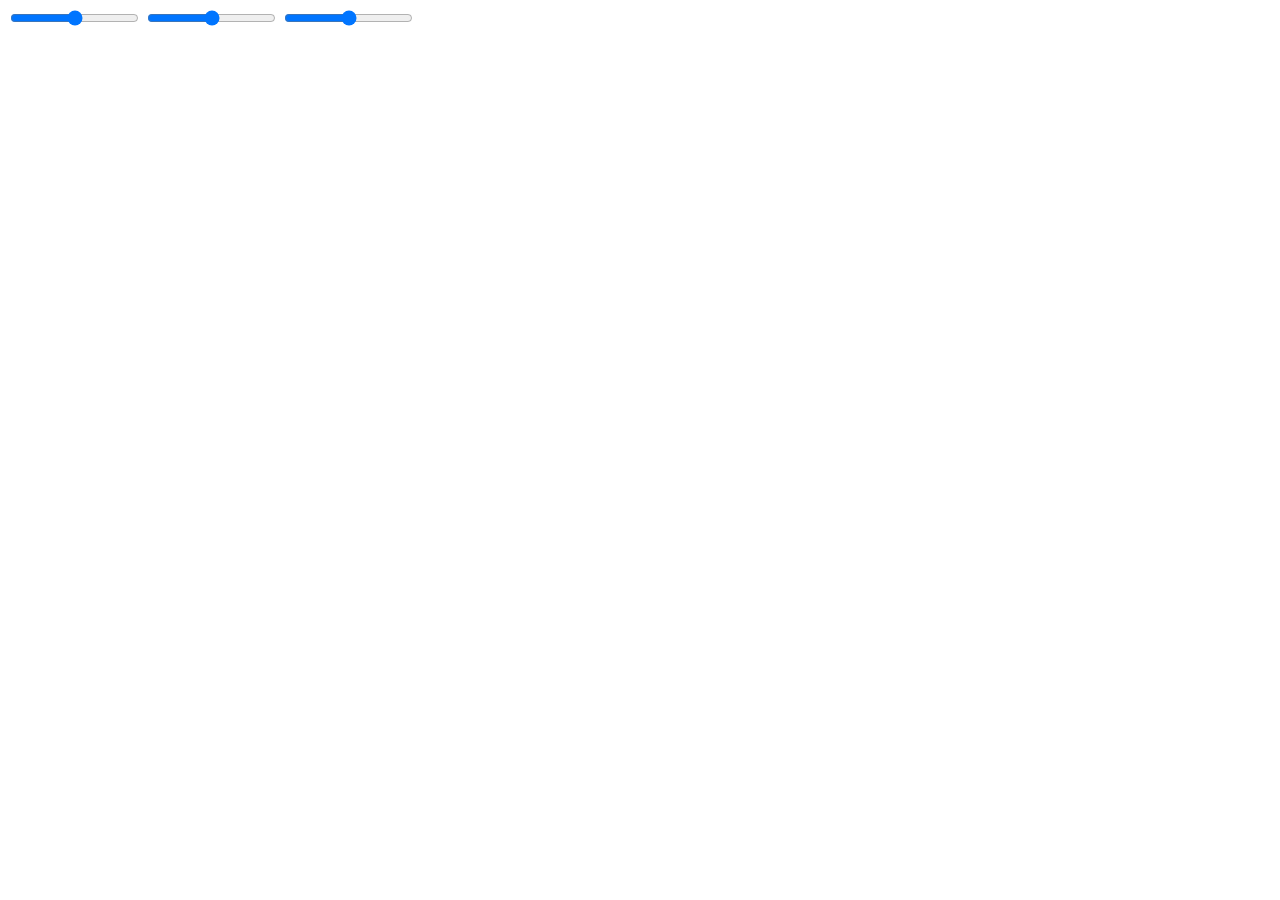
<file: app/public/index.html>
<!doctype html>
<html lang="en">
<head>
    <meta charset="UTF-8">
    <meta name="viewport"
          content="width=device-width, user-scalable=no, initial-scale=1.0, maximum-scale=1.0, minimum-scale=1.0">
    <meta http-equiv="X-UA-Compatible" content="ie=edge">
    <title>Background Color Change</title>
</head>
<body>
    <input id="red" type="range" min="0" max="255" onchange="changeBackgroundColor()">
    <input id="green" type="range" min="0" max="255" onchange="changeBackgroundColor()">
    <input id="blue" type="range" min="0" max="255" onchange="changeBackgroundColor()">
</body>
</html>
</file>
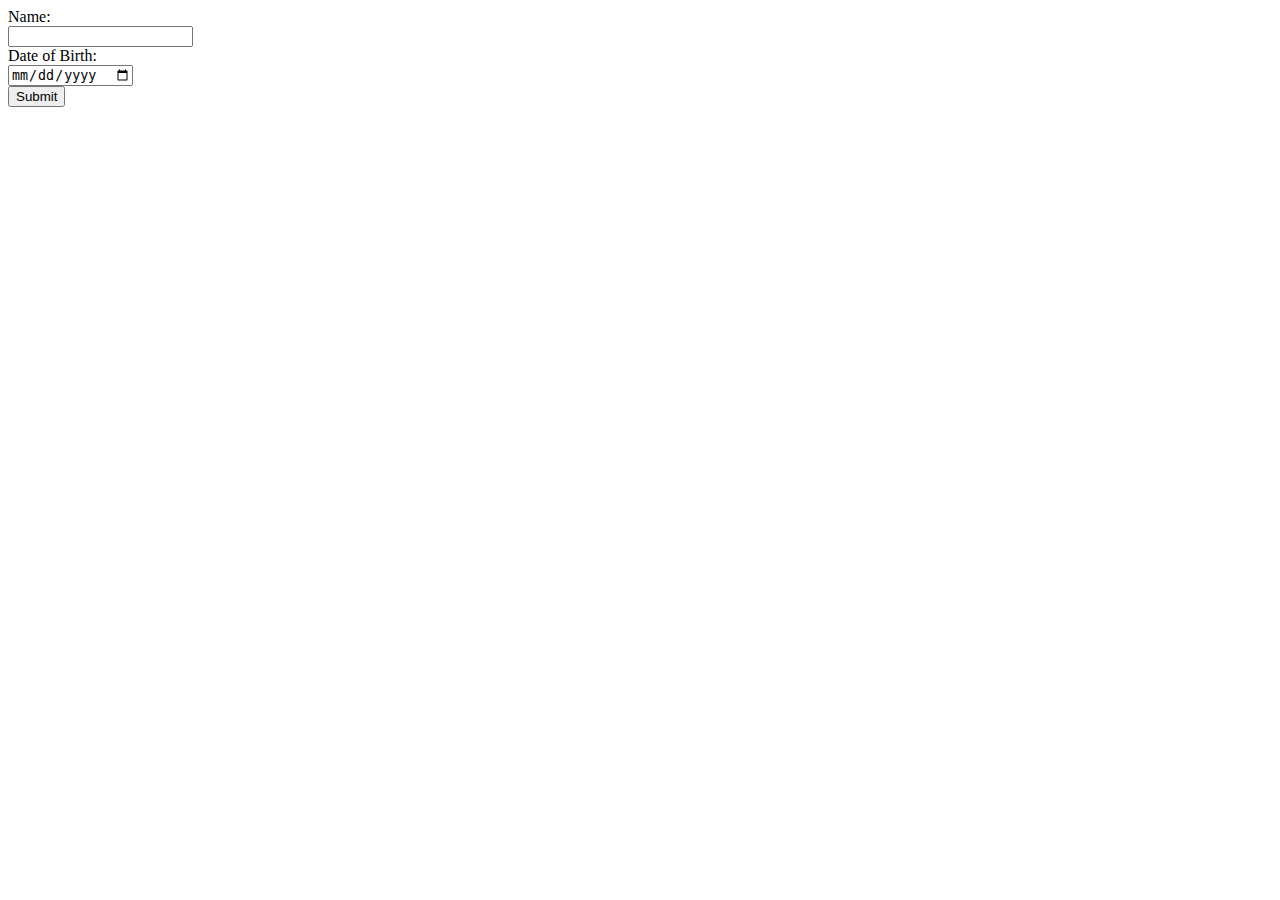
<file: app/public/formInput.html>
<!DOCTYPE html>
<html lang="en">
<body>
<form action="script.php" method="post">
    <label for="name">Name:</label><br>
    <input type="text" id="name" name="name"><br>
    <label for="dob">Date of Birth:</label><br>
    <input type="date" id="dob" name="dob"><br>
    <input type="submit" value="Submit">
</form>
</body>
</html>
</file>
